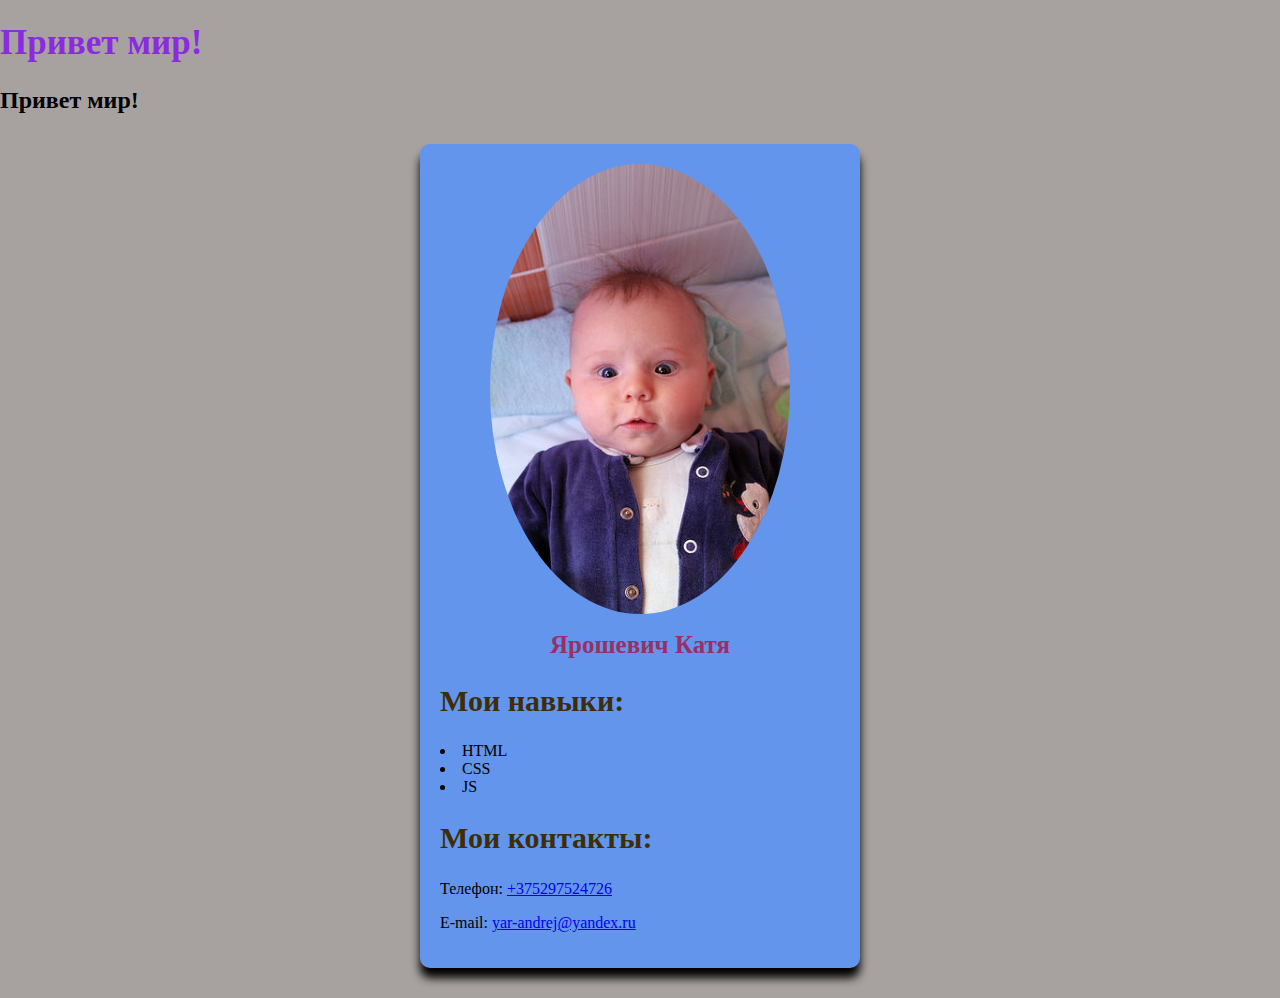
<file: index.html>
﻿<!DOCTYPE html>
<html lang="en">

<head>
  <meta charset="UTF-8">
  <link rel="stylesheet" href="css/style.css">
  <meta name="viewport" content="width=device-width, initial-scale=1.0">
  <title>Изучаем HTML</title>
</head>

<body>

  <h1 class="title"> Привет мир!</h1>
  <h2>Привет мир!</h2>

  <div class="card">
    <img class="card-photo" src="img/getImage.jpeg" alt="Yarosha">
    <h1 class="card-title">Ярошевич Катя</h1>
    <h2 class="card-text">Мои навыки:</h2>

    <ul class="card-list">
      <li>HTML</li>
      <li>CSS</li>
      <li>JS</li>
      </ul=>
      <h2 class="card-text">Мои контакты:</h2>
      <p>Телефон: <a href="tel:+375297524726">+375297524726</a> </p>
      <p>E-mail: <a href="mailto:yar-andrej@yandex.ru">yar-andrej@yandex.ru</a> </p>
  </div>


</body>

</html>
</file>
<file: css/style.css>
body{
 margin: 0;
 background-color: rgb(167, 162, 160);
}

.title {
    color: blueviolet;
    font-size: 35px;
    font-family: GostAproe;
}
.card{
    width: 400px; 
    margin: 30px auto;
    
    background-color: cornflowerblue;
    box-shadow: 0 10px 10px; #ccc;
    border-radius: 10px;
    padding: 20px;

}
.card-photo{
    display: block;
    width: 300px;
    height: auto;
    margin: 0 auto;
    border-radius: 50%;

}
.card-title{
    font-size: 25px;
    text-align: center;
    color: rgb(153, 47, 105);
}

.card-text{
    font-family: GostAproe;
    font-size: 30px;
    text-align: left;
    color: rgb(61, 46, 8);

}
.card-list{
    list-style-position: inside;
    padding-left: 0;
    text-align: left;
}
</file>
